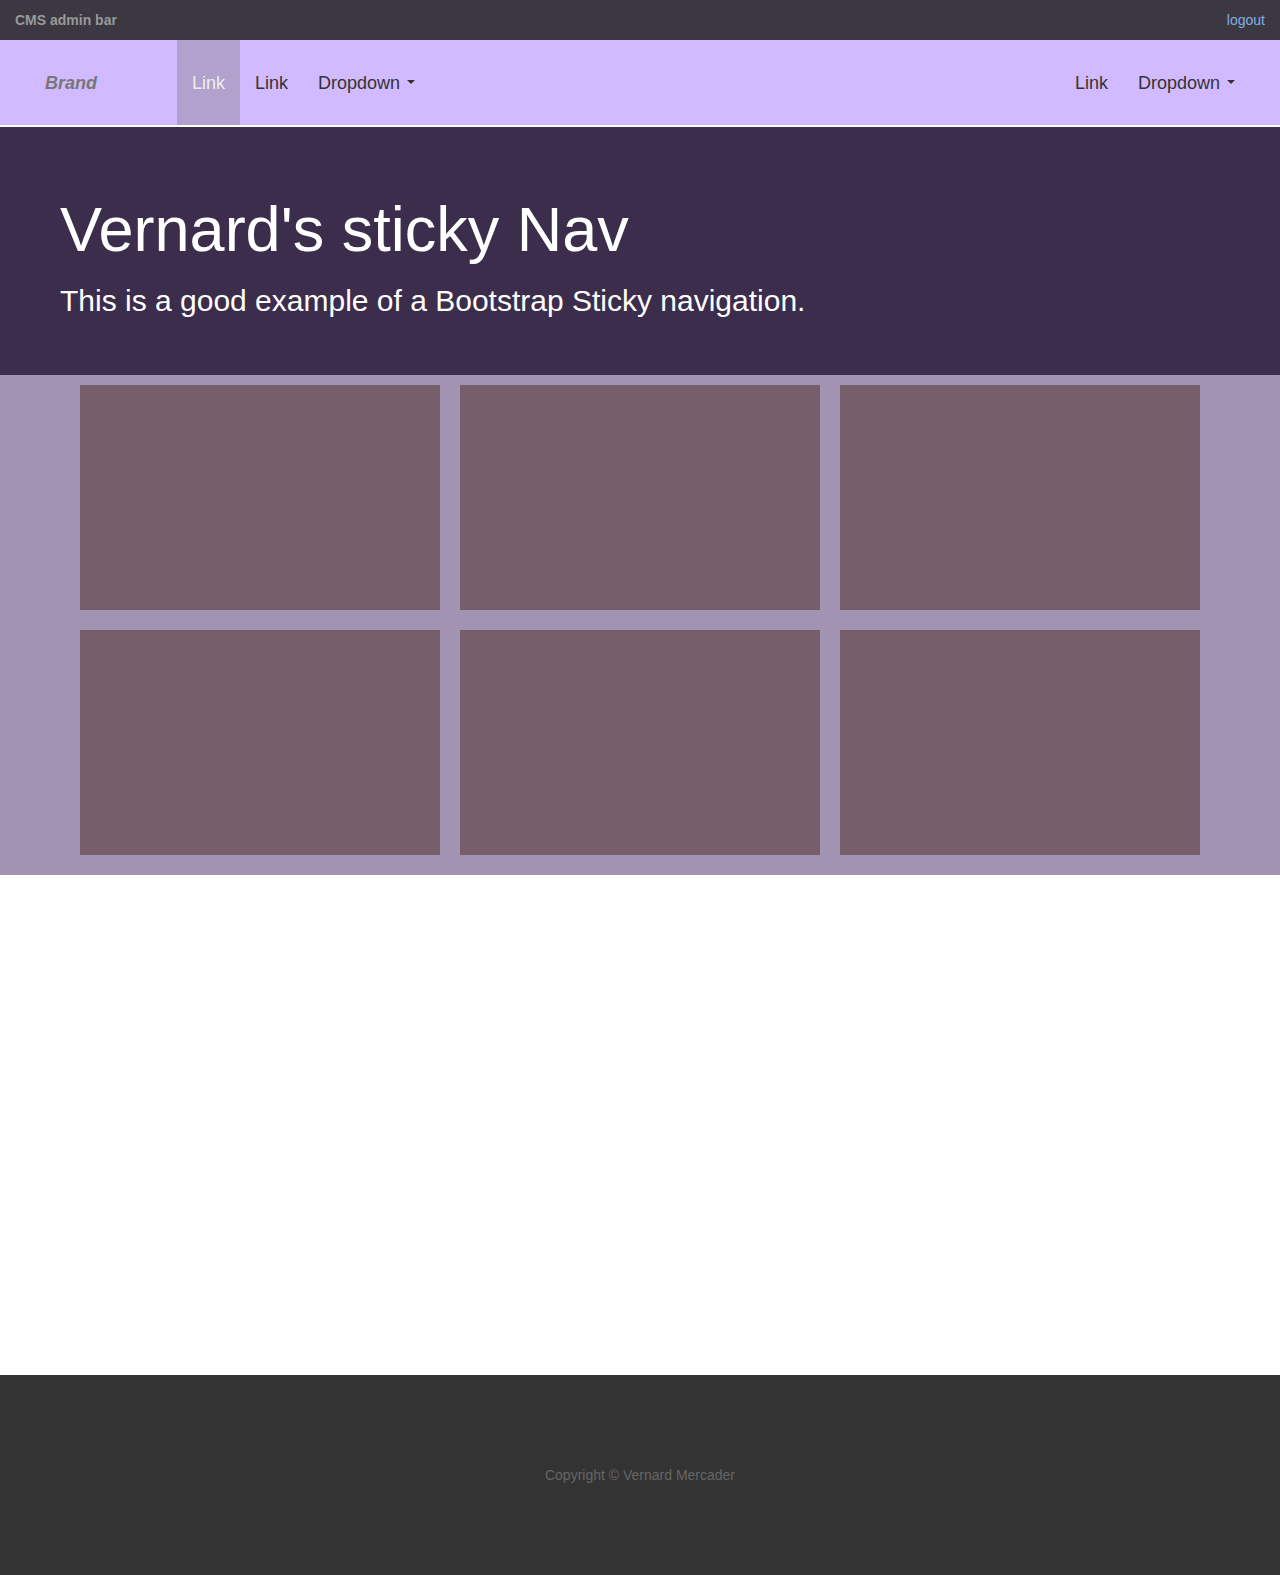
<file: index.html>
<!DOCTYPE html>
<html>
<head>
	<meta charset="UTF-8" />
	<meta name="viewport" content="width=device-width" />
  <meta name='robots' content='noindex,follow' />
  <script
  src="http://code.jquery.com/jquery-3.2.1.min.js"
  integrity="sha256-hwg4gsxgFZhOsEEamdOYGBf13FyQuiTwlAQgxVSNgt4="
  crossorigin="anonymous"></script>
  <script src="http://maxcdn.bootstrapcdn.com/bootstrap/3.3.7/js/bootstrap.min.js" type="text/javascript"></script>
  <link rel="stylesheet" id="bootstrap" href="http://maxcdn.bootstrapcdn.com/bootstrap/3.3.7/css/bootstrap.min.css" type="text/css" media="all">
  <link rel="stylesheet" id="styles" href="styles.css" type="text/css" media="all">
</head>

<body class="admin">
  <div id="contain-body" class="container-fluid">
		<nav class="navbar navbar-default">
		  <div class="container-fluid">
		    <!-- Brand and toggle get grouped for better mobile display -->
		    <div class="navbar-header">
		      <button type="button" class="navbar-toggle collapsed" data-toggle="collapse" data-target="#bs-example-navbar-collapse-1" aria-expanded="false">
		        <span class="sr-only">Toggle navigation</span>
		        <span class="icon-bar"></span>
		        <span class="icon-bar"></span>
		        <span class="icon-bar"></span>
		      </button>
		      <a class="navbar-brand" href="#">Brand</a>
		    </div>

		    <!-- Collect the nav links, forms, and other content for toggling -->
		    <div class="collapse navbar-collapse" id="bs-example-navbar-collapse-1">
		      <ul class="nav navbar-nav">
		        <li class="active"><a href="#"><span>Link <span class="sr-only">(current)</span></span></a></li>
		        <li><a href="#"><span>Link</span></a></li>
		        <li class="dropdown">
		          <a href="#" class="dropdown-toggle" data-toggle="dropdown" role="button" aria-haspopup="true" aria-expanded="false"><span>Dropdown <span class="caret"></span></span></a>
		          <ul class="dropdown-menu">
		            <li><a href="#"><span>Action</span></a></li>
		            <li><a href="#"><span>Another action</span></a></li>
		            <li><a href="#"><span>Something else here</span></a></li>
		            <li role="separator" class="divider"></li>
		            <li><a href="#"><span>Separated link</a></span></li>
		            <li role="separator" class="divider"></li>
		            <li><a href="#"><span>One more separated link</span></a></li>
		          </ul>
		        </li>
		      </ul>
		      <ul class="nav navbar-nav navbar-right">
		        <li><a href="#"><span>Link</span></a></li>
		        <li class="dropdown">
		          <a href="#" class="dropdown-toggle" data-toggle="dropdown" role="button" aria-haspopup="true" aria-expanded="false"><span>Dropdown <span class="caret"></span></span></a>
		          <ul class="dropdown-menu">
		            <li><a href="#"><span>Action</span></a></li>
		            <li><a href="#"><span>Another action</span></a></li>
		            <li><a href="#"><span>Something else here</span></a></li>
		            <li role="separator" class="divider"></li>
		            <li><a href="#"><span>Separated link</span></a></li>
		          </ul>
		        </li>
		      </ul>
		    </div><!-- /.navbar-collapse -->
		  </div><!-- /.container-fluid -->
		</nav>

    <header class="jumbotron">
      <h1>Vernard's sticky Nav</h1>
      <h2>This is a good example of a Bootstrap Sticky navigation.</h2>
    </header>

    <section class="fillspace one">
      <div class="container">
        <ul class="row">
          <li class="col-sm-4 item"><div></div></li>
          <li class="col-sm-4 item"><div></div></li>
          <li class="col-sm-4 item"><div></div></li>
          <li class="col-sm-4 item"><div></div></li>
          <li class="col-sm-4 item"><div></div></li>
          <li class="col-sm-4 item"><div></div></li>
        </ul>
      </div>
    </section>

		<section class="fillspace two">
		</section>

    <footer>
			<span>
				Copyright &copy; Vernard Mercader
			</span>
    </footer>
  </div> <!-- #contain-body -->

  <div class="admin-bar">
    <span class="brand">CMS admin bar</span>
    <span class="logout"><a href="logout.html">logout</a></span>
  </div>

	<script>
	$(document).ready(function(){
		$(window).bind('scroll', function() {
			var navHeight = 85; // set to the scroll point where you want the navigation to start 'sticking'.  Typically, after the the navigation disappears from the browser view, so set it to the navbar's height.

			($(window).scrollTop() > navHeight) ? $('nav').addClass('sticky') : $('nav').removeClass('sticky'); //add class "sticky" to the <nav> once you scroll the window at navHeight-amount pixels"

			($(window).scrollTop() > navHeight) ? $('header').addClass('block') : $('header').removeClass('block'); //to prevent nudging up of content.
		});
	});
	</script>
</body>

</html>
</file>
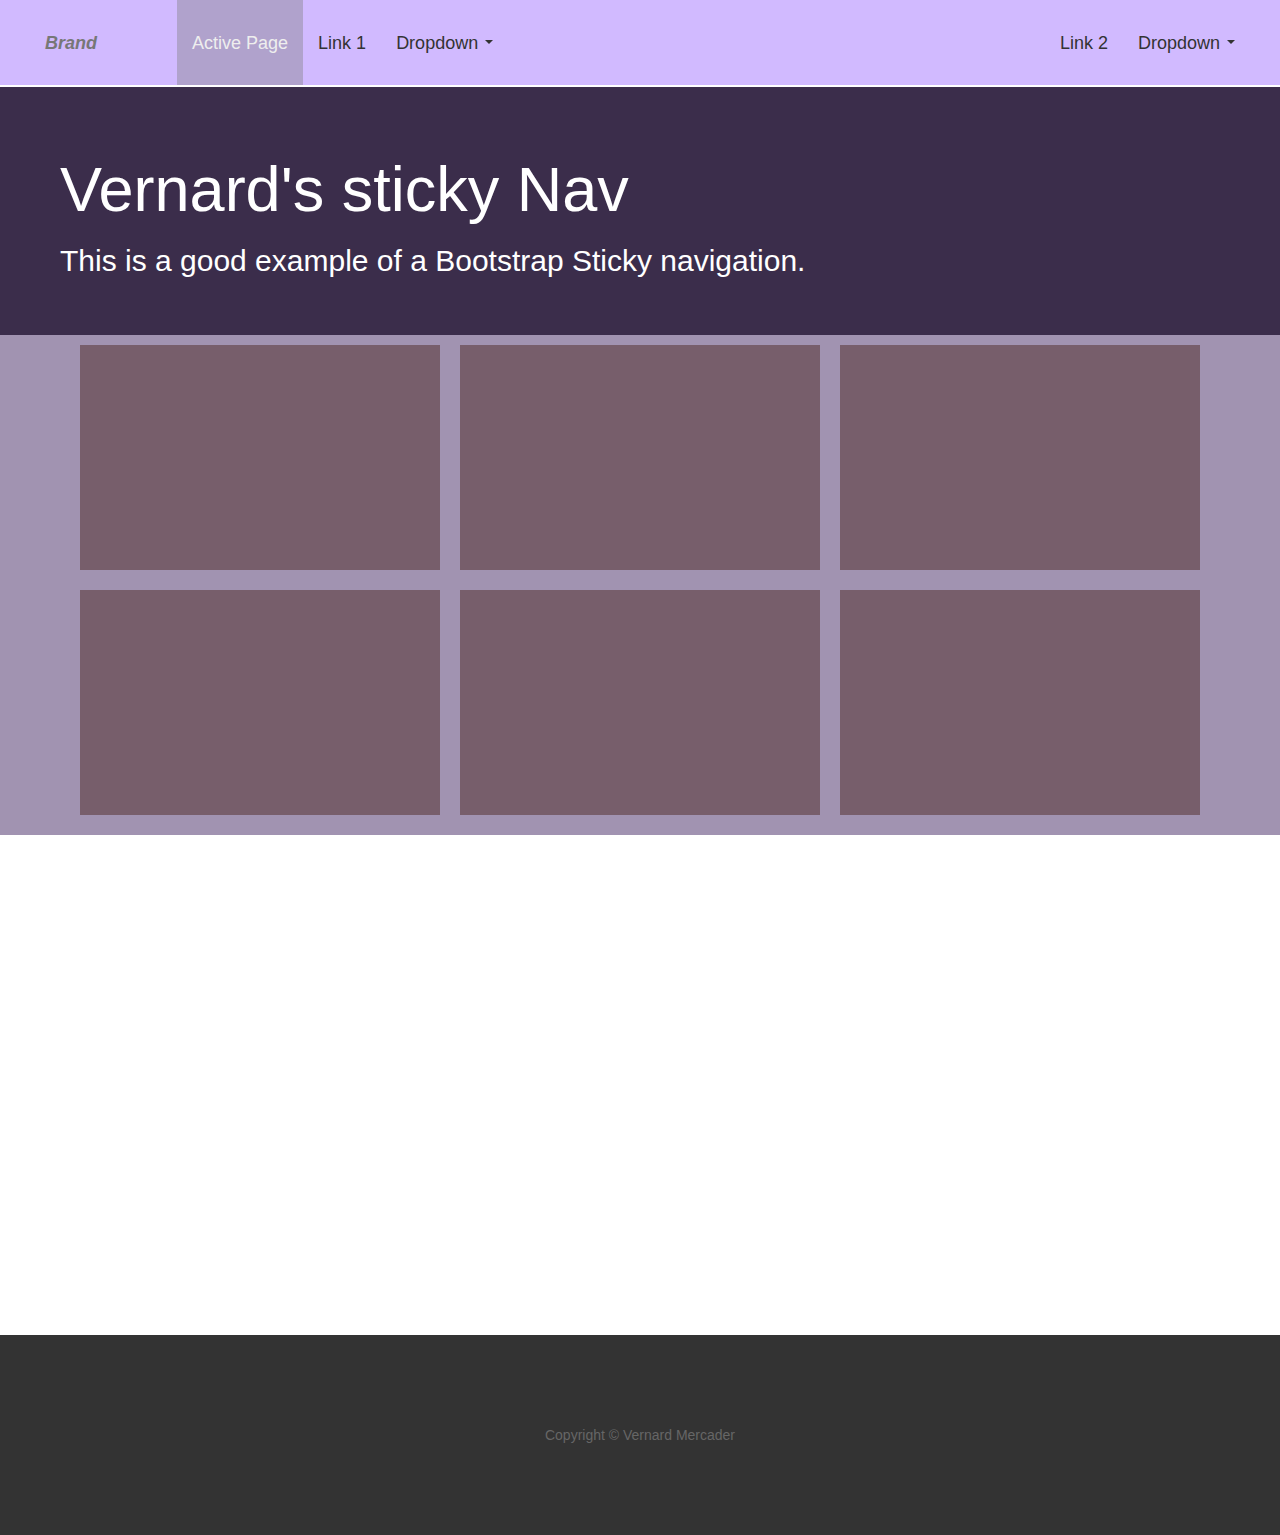
<file: logout.html>
<!DOCTYPE html>
<html>
<head>
	<meta charset="UTF-8" />
	<meta name="viewport" content="width=device-width" />
  <meta name='robots' content='noindex,follow' />
  <script
  src="http://code.jquery.com/jquery-3.2.1.min.js"
  integrity="sha256-hwg4gsxgFZhOsEEamdOYGBf13FyQuiTwlAQgxVSNgt4="
  crossorigin="anonymous"></script>
  <script src="http://maxcdn.bootstrapcdn.com/bootstrap/3.3.7/js/bootstrap.min.js" type="text/javascript"></script>
  <link rel="stylesheet" id="bootstrap" href="http://maxcdn.bootstrapcdn.com/bootstrap/3.3.7/css/bootstrap.min.css" type="text/css" media="all">
  <link rel="stylesheet" id="styles" href="styles.css" type="text/css" media="all">
</head>

<body>
  <div id="contain-body" class="container-fluid">
		<nav class="navbar navbar-default">
		  <div class="container-fluid">
		    <!-- Brand and toggle get grouped for better mobile display -->
		    <div class="navbar-header">
		      <button type="button" class="navbar-toggle collapsed" data-toggle="collapse" data-target="#bs-example-navbar-collapse-1" aria-expanded="false">
		        <span class="sr-only">Toggle navigation</span>
		        <span class="icon-bar"></span>
		        <span class="icon-bar"></span>
		        <span class="icon-bar"></span>
		      </button>
		      <a class="navbar-brand" href="#">Brand</a>
		    </div>

		    <!-- Collect the nav links, forms, and other content for toggling -->
		    <div class="collapse navbar-collapse" id="bs-example-navbar-collapse-1">
		      <ul class="nav navbar-nav">
		        <li class="active"><a href="#"><span>Active Page <span class="sr-only">(current)</span></span></a></li>
		        <li><a href="#"><span>Link 1</span></a></li>
		        <li class="dropdown">
		          <a href="#" class="dropdown-toggle" data-toggle="dropdown" role="button" aria-haspopup="true" aria-expanded="false"><span>Dropdown <span class="caret"></span></span></a>
		          <ul class="dropdown-menu">
		            <li><a href="#"><span>Action</span></a></li>
		            <li><a href="#"><span>Another action</span></a></li>
		            <li><a href="#"><span>Something else here</span></a></li>
		            <li role="separator" class="divider"></li>
		            <li><a href="#"><span>Separated link</a></span></li>
		            <li role="separator" class="divider"></li>
		            <li><a href="#"><span>One more separated link</span></a></li>
		          </ul>
		        </li>
		      </ul>
		      <ul class="nav navbar-nav navbar-right">
		        <li><a href="#"><span>Link 2</span></a></li>
		        <li class="dropdown">
		          <a href="#" class="dropdown-toggle" data-toggle="dropdown" role="button" aria-haspopup="true" aria-expanded="false"><span>Dropdown <span class="caret"></span></span></a>
		          <ul class="dropdown-menu">
		            <li><a href="#"><span>Action</span></a></li>
		            <li><a href="#"><span>Another action</span></a></li>
		            <li><a href="#"><span>Something else here</span></a></li>
		            <li role="separator" class="divider"></li>
		            <li><a href="#"><span>Separated link</span></a></li>
		          </ul>
		        </li>
		      </ul>
		    </div><!-- /.navbar-collapse -->
		  </div><!-- /.container-fluid -->
		</nav>

    <header class="jumbotron">
      <h1>Vernard's sticky Nav</h1>
      <h2>This is a good example of a Bootstrap Sticky navigation.</h2>
    </header>

    <section class="fillspace one">
      <div class="container">
        <ul class="row">
          <li class="col-sm-4 item"><div></div></li>
          <li class="col-sm-4 item"><div></div></li>
          <li class="col-sm-4 item"><div></div></li>
          <li class="col-sm-4 item"><div></div></li>
          <li class="col-sm-4 item"><div></div></li>
          <li class="col-sm-4 item"><div></div></li>
        </ul>
      </div>
    </section>

		<section class="fillspace two">
		</section>

    <footer>
			<span>
				Copyright &copy; Vernard Mercader
			</span>
    </footer>
  </div> <!-- #contain-body -->

	<script>
	$(document).ready(function(){
		$(window).bind('scroll', function() {
			var navHeight = 85; // set to the scroll point where you want the navigation to start 'sticking'.  Typically, after the the navigation disappears from the browser view, so set it to the navbar's height.

			($(window).scrollTop() > navHeight) ? $('nav').addClass('sticky') : $('nav').removeClass('sticky'); //add class "sticky" to the <nav> once you scroll the window at navHeight-amount pixels"

			($(window).scrollTop() > navHeight) ? $('header').addClass('block') : $('header').removeClass('block'); //to prevent nudging up of content.
		});
	});
	</script>
</body>

</html>
</file>
<file: styles.css>
.navbar {
  min-height: inherit; }

.navbar-brand {
  height: auto;
  padding: 0px; }

.nav > li > a {
  padding: 0px;
  display: block; }

.admin > #contain-body {
  margin-top: 40px; }

#contain-body {
  padding: 0px; }
  #contain-body nav.navbar.sticky {
    background-color: rgba(232, 221, 255, 0.88);
    position: fixed;
    width: 100%; }
    #contain-body nav.navbar.sticky .navbar-header {
      height: 1px;
      min-height: 47px; }
    #contain-body nav.navbar.sticky .collapse .nav li > a {
      color: #333;
      background-color: transparent;
      min-height: 47px; }
      #contain-body nav.navbar.sticky .collapse .nav li > a:focus, #contain-body nav.navbar.sticky .collapse .nav li > a:hover {
        color: #EEE;
        background-color: rgba(128, 128, 128, 0.4); }
    #contain-body nav.navbar.sticky .collapse .nav .active > a {
      color: #EEE;
      background-color: rgba(128, 128, 128, 0.4); }
  #contain-body nav.navbar {
    background-color: #d1baff;
    border: none;
    border-bottom: 2px #fff solid;
    border-radius: 0px;
    margin: 0px;
    -webkit-transition: ease-out all 0.56s;
    transition: ease-out all 0.56s;
    z-index: 1; }
    #contain-body nav.navbar .navbar-header {
      height: 1px;
      min-height: 85px;
      -webkit-transition: ease-out all 0.56s;
      transition: ease-out all 0.56s; }
      #contain-body nav.navbar .navbar-header .navbar-brand {
        padding: 0 30px;
        margin: 0px 50px 0px 0px;
        font-weight: 700;
        font-style: oblique;
        display: block;
        position: relative;
        top: 50%;
        -webkit-transform: translateY(-50%);
                transform: translateY(-50%); }
    #contain-body nav.navbar .collapse .nav li > a {
      display: block;
      padding: 0px 15px;
      color: #333;
      background-color: rgba(128, 128, 128, 0);
      min-height: 85px;
      height: 1px;
      -webkit-transition: ease-out all 0.56s;
      transition: ease-out all 0.56s; }
      #contain-body nav.navbar .collapse .nav li > a:focus, #contain-body nav.navbar .collapse .nav li > a:hover {
        color: #EEE;
        background-color: rgba(128, 128, 128, 0.4); }
      #contain-body nav.navbar .collapse .nav li > a span {
        font-size: 18px;
        color: inherit;
        display: block;
        position: relative;
        top: 50%;
        -webkit-transform: translateY(-50%);
                transform: translateY(-50%); }
      #contain-body nav.navbar .collapse .nav li > a span.caret {
        display: inline-block; }
    #contain-body nav.navbar .collapse .nav .active > a {
      color: #EEE;
      background-color: rgba(128, 128, 128, 0.4); }
  #contain-body header {
    border-radius: 0px;
    background-color: #3b2d4b;
    margin: 0px; }
    #contain-body header h1, #contain-body header h2 {
      color: #fff; }
  #contain-body .fillspace {
    height: 500px; }
    #contain-body .fillspace:after {
      content: "";
      display: block;
      clear: both; }
  #contain-body .one {
    background-color: #a193b1; }
    @media only screen and (max-width: 320px) {
      #contain-body .one {
        height: auto; } }
    @media only screen and (min-width: 321px) and (max-width: 479px) {
      #contain-body .one {
        height: auto; } }
    @media only screen and (min-width: 480px) and (max-width: 767px) {
      #contain-body .one {
        height: auto; } }
  #contain-body .two {
    background-image: url("http://i44.tinypic.com/2prir2b.jpg");
    background-size: cover;
    background-repeat: no-repeat;
    background-position: center center; }
  #contain-body ul {
    padding: 0px;
    margin: 0px; }
    #contain-body ul .item {
      list-style-type: none;
      padding: 10px; }
      #contain-body ul .item div {
        height: 225px;
        background-color: #775e6b; }
      #contain-body ul .item:after {
        content: "";
        clear: both; }
  #contain-body footer {
    width: 100%;
    padding: 0px;
    margin: 0px;
    height: 200px;
    background-color: #333;
    text-align: center; }
    #contain-body footer span {
      color: #666;
      margin: 0 auto;
      display: block;
      position: relative;
      top: 50%;
      -webkit-transform: translateY(-50%);
              transform: translateY(-50%); }

.admin > #contain-body header.block {
  margin-top: 85px; }

#contain-body header.block {
  margin-top: 85px; }

.admin > .admin-bar {
  width: 100%;
  height: 40px;
  background-color: #3b3842;
  position: fixed;
  top: 0px;
  z-index: 99; }
  .admin > .admin-bar .brand {
    color: #999;
    font-weight: 700;
    float: left;
    margin-left: 15px;
    display: block;
    position: relative;
    top: 50%;
    -webkit-transform: translateY(-50%);
            transform: translateY(-50%); }
  .admin > .admin-bar .logout {
    float: right;
    margin-right: 15px;
    display: block;
    position: relative;
    top: 50%;
    -webkit-transform: translateY(-50%);
            transform: translateY(-50%); }
    .admin > .admin-bar .logout a {
      color: #82afe6;
      text-decoration: none; }
      .admin > .admin-bar .logout a:hover, .admin > .admin-bar .logout a:focus {
        color: #e8ffff; }

/*# sourceMappingURL=styles.css.map */
</file>
